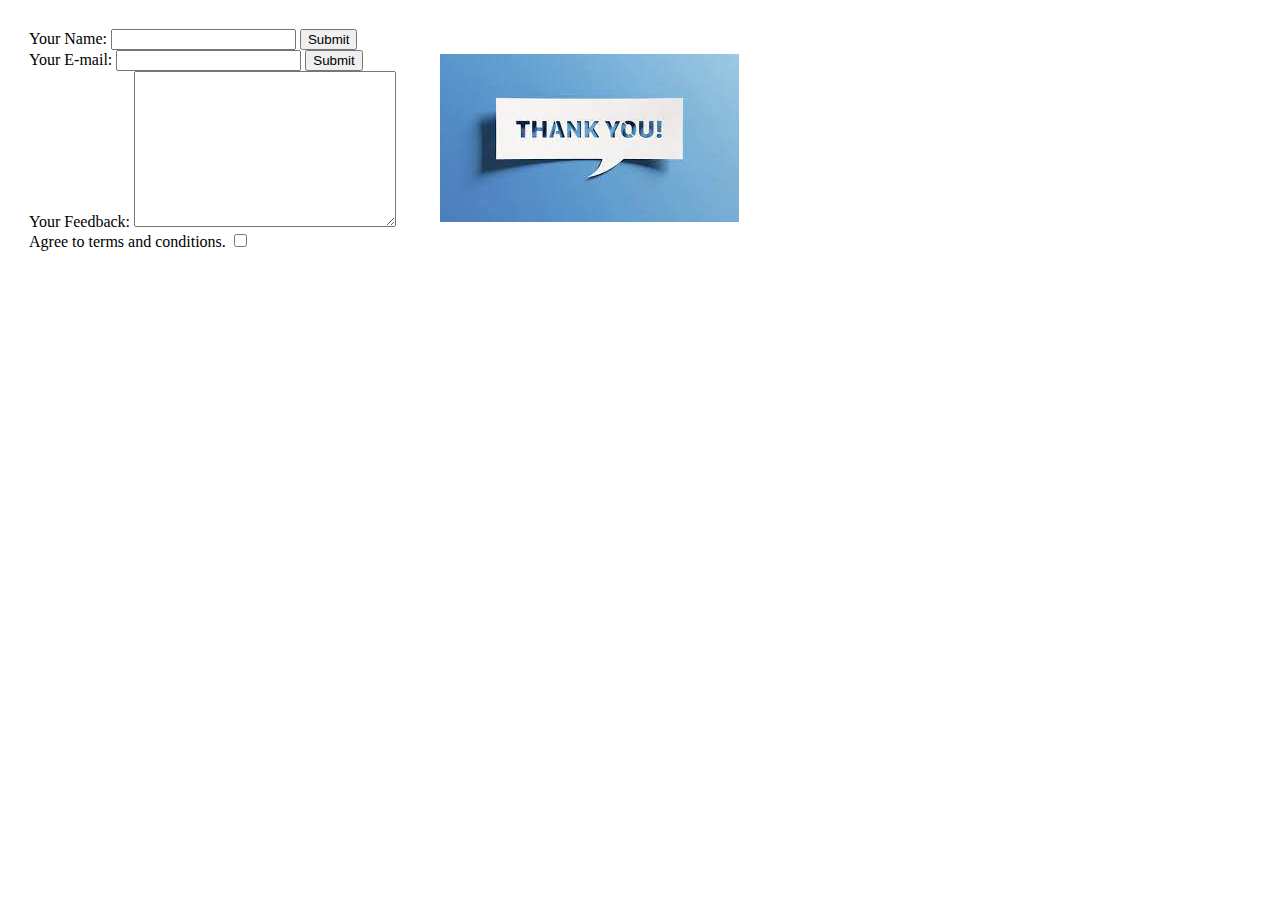
<file: feedback.html>
<!DOCTYPE html>
<html lang="en" dir="ltr">
  <head>
    <meta charset="utf-8">
    <title>FeedBack</title>
    <link rel="stylesheet" href="F:\HTMLCSS TRIAL\styles.css">

  </head>
  <body>
  <table cellspacing="20">
    <tr>

      <td>  <form action="mailto:shakirkhizar64@gmail.com" method="post" enctype="text/plain">

          <label>Your Name:</label>
          <input type="text" name="" value="">
          <input type="submit" name=""><br>
          <label>Your E-mail:</label>
          <input type="email" name="" value="">
          <input type="submit" name=""><br>
          <label>Your Feedback:</label>
          <textarea name="name" rows="10" cols="30"></textarea><br>
          <label>Agree to terms and conditions.</label>
          <input type="checkbox" name="" value="">

        </form></td>
        <td>  <td><img src="[data-uri]" alt=""></td></td>
    </tr>
  </table>

  </body>
</html>
</file>
